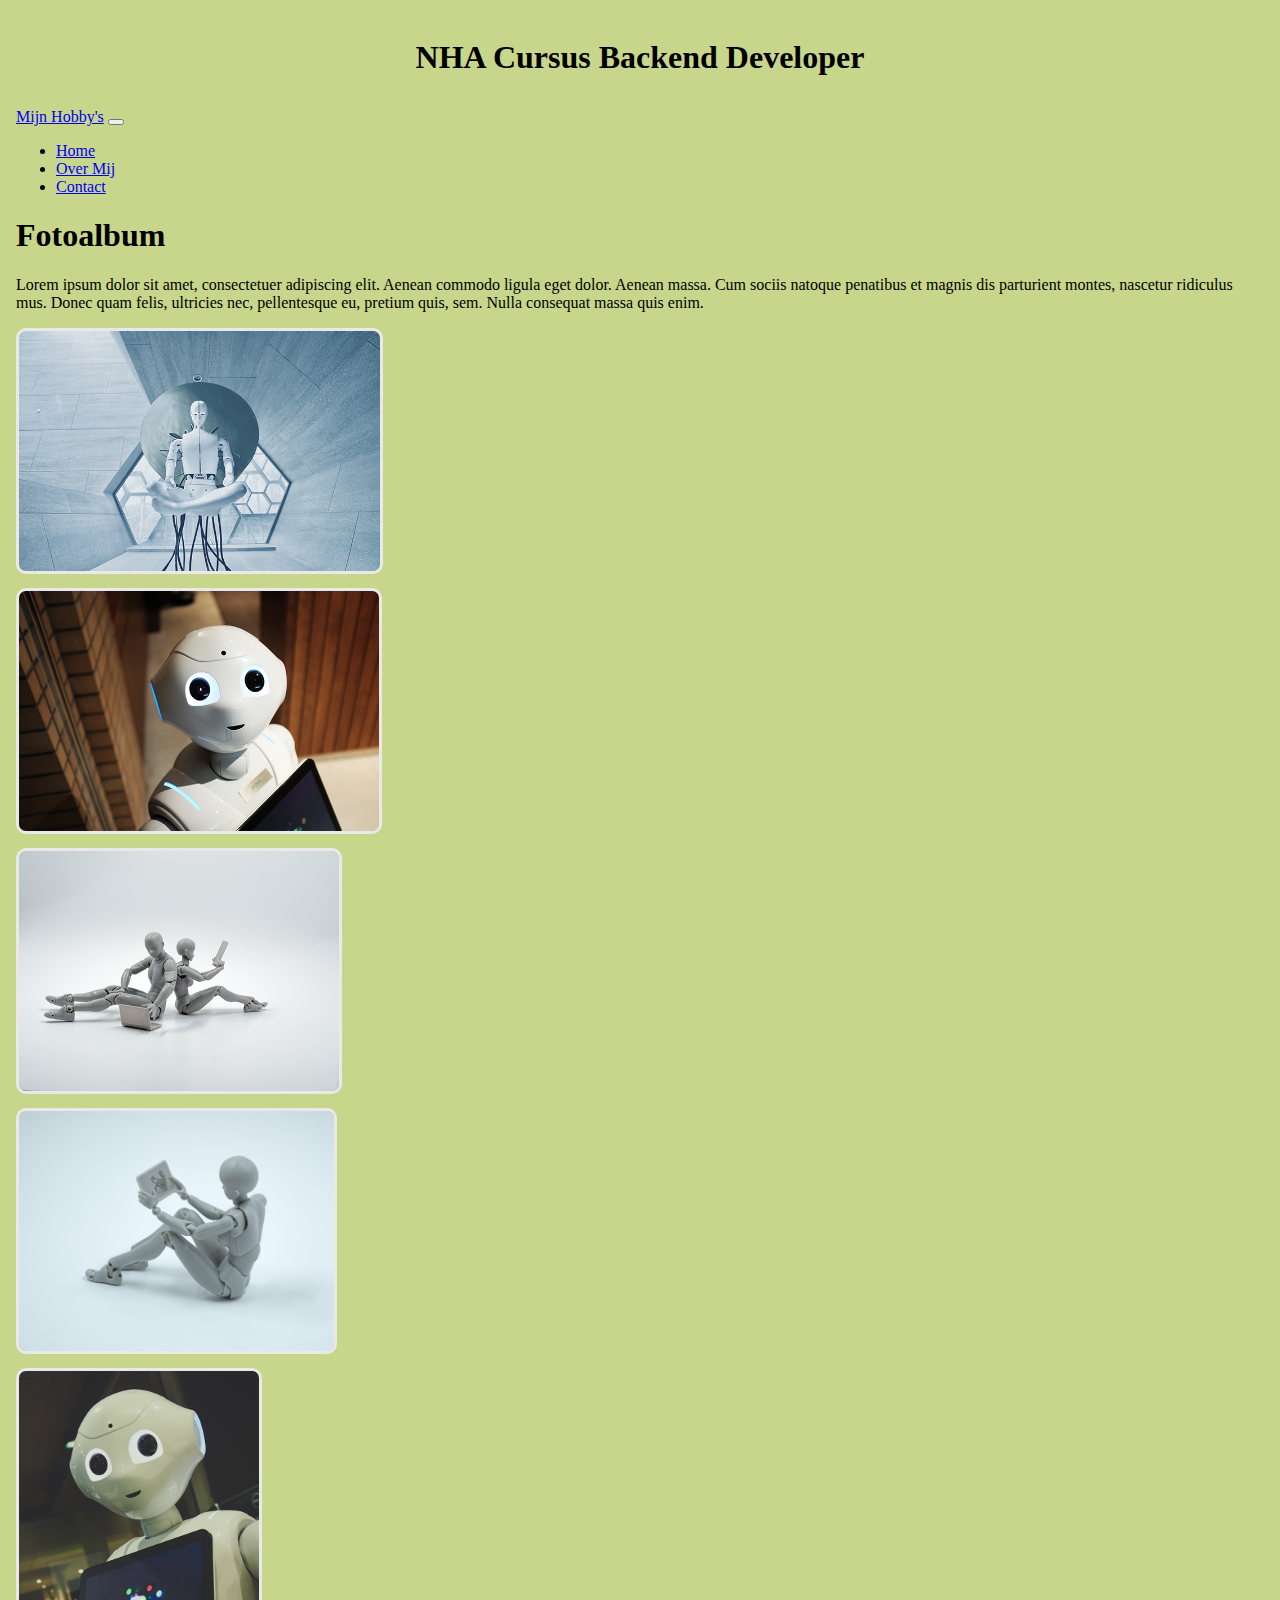
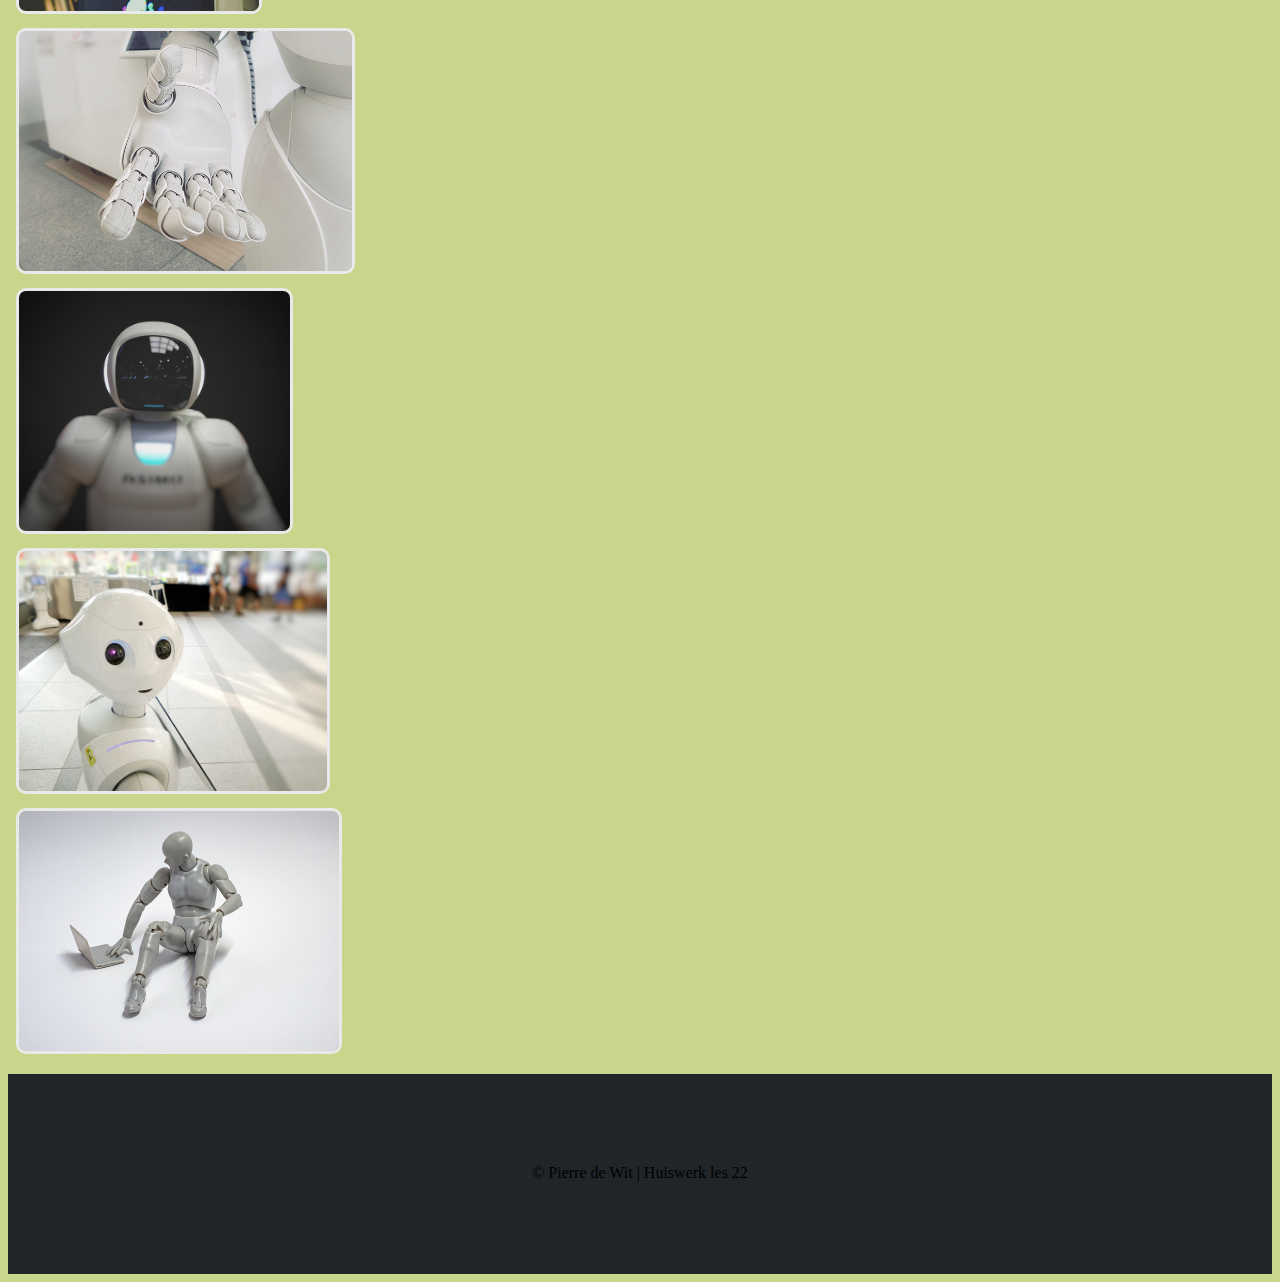
<file: index.html>
<!DOCTYPE html>
<html lang="nl">
<head>
<!-- Verplichte metatags -->
<meta charset="utf-8">
<meta name="viewport" content="width=device-width, initial-scale=1">
<!-- Bootstrap-CSS -->
<link
href="https://cdn.jsdelivr.net/npm/bootstrap@5.0.0-beta2/dist/css/bootstrap.min.css" rel="stylesheet"
integrity="sha384-BmbxuPwQa2lc/FVzBcNJ7UAyJxM6wuqIj61tLrc4wSX0szH/Ev+nYRRuWlolflfl"
crossorigin="anonymous">

<link rel="stylesheet" href="media/css/style.css">
<title>Mijn Hobby&apos;s</title>
</head>
<body>
<div class="container-sm">
    <header>
        <h1>NHA Cursus Backend Developer</h1>   
   </header>
    <nav class="navbar navbar-expand-lg navbar-dark bg-dark">
        <div class="container-fluid">
            <a class="navbar-brand" href="index.html">Mijn Hobby&apos;s</a>
            <button
            class="navbar-toggler"
            type="button"
            data-bs-toggle="collapse"
            data-bs-target="#navbarNav"
            aria-controls="navbarNav"
            aria-expanded="false"
            aria-label="Toggle navigation">
            <span class="navbar-toggler-icon"></span>
            </button>
            <div class="collapse navbar-collapse" id="navbarNav">
                <ul class="navbar-nav">
                <li class="nav-item">
                <a class="nav-link active" aria-current="page" href="index.html">Home</a>
                </li>
                <li class="nav-item">
                <a class="nav-link" href="overmij.html">Over Mij</a>
                </li>
                <li class="nav-item">
                <a class="nav-link" href="contact.html">Contact</a>
                </li>
                </ul>
            </div>
        </div>
        </nav>
        <div class="content">   
            <h1>Fotoalbum</h1>
            <p class="lead">Lorem ipsum dolor sit amet, consectetuer adipiscing elit. Aenean commodo ligula eget dolor. Aenean massa. Cum sociis natoque penatibus et magnis dis parturient montes, nascetur ridiculus mus. Donec quam felis, ultricies nec, pellentesque eu, pretium quis, sem. Nulla consequat massa quis enim.</p>
            <div class="row row-cols-3">
                <div class="col"><img class="card-img-top" src="media/images/image_1.jpg" alt="Afbeelding van een robot"></div>
                <div class="col"><img class="card-img-top"  src="media/images/image_2.jpg" alt="Afbeelding van een robot"></div>
                <div class="col"><img class="card-img-top"  src="media/images/image_3.jpg" alt="Afbeelding van een robot"></div>
                <div class="col"><img class="card-img-top"  src="media/images/image_4.jpg" alt="Afbeelding van een robot"></div>
                <div class="col"><img class="card-img-top"  src="media/images/image_5.jpg" alt="Afbeelding van een robot"></div>
                <div class="col"><img class="card-img-top"  src="media/images/image_6.jpg" alt="Afbeelding van een robot"></div>
                <div class="col"><img class="card-img-top"  src="media/images/image_7.jpg" alt="Afbeelding van een robot"></div>
                <div class="col"><img class="card-img-top"  src="media/images/image_8.jpg" alt="Afbeelding van een robot"></div>
                <div class="col"><img class="card-img-top"  src="media/images/image_9.jpg" alt="Afbeelding van een robot"></div>
            </div>
        </div>    
    <footer class="mt-auto text-white-50">
        <p>&copy; Pierre de Wit | Huiswerk les 22</p>
    </footer>
</div>
<!-- Bootstrap-JavaScript-->
<script
src="https://cdn.jsdelivr.net/npm/bootstrap@5.0.0-beta2/dist/js/bootstrap.bundle.min.js"
integrity="sha384-b5kHyXgcpbZJO/tY9Ul7kGkf1S0CWuKcCD38l8YkeH8z8QjE0GmW1gYU5S9FOnJ0"
crossorigin="anonymous">
</script>
</body>
</html>
</file>
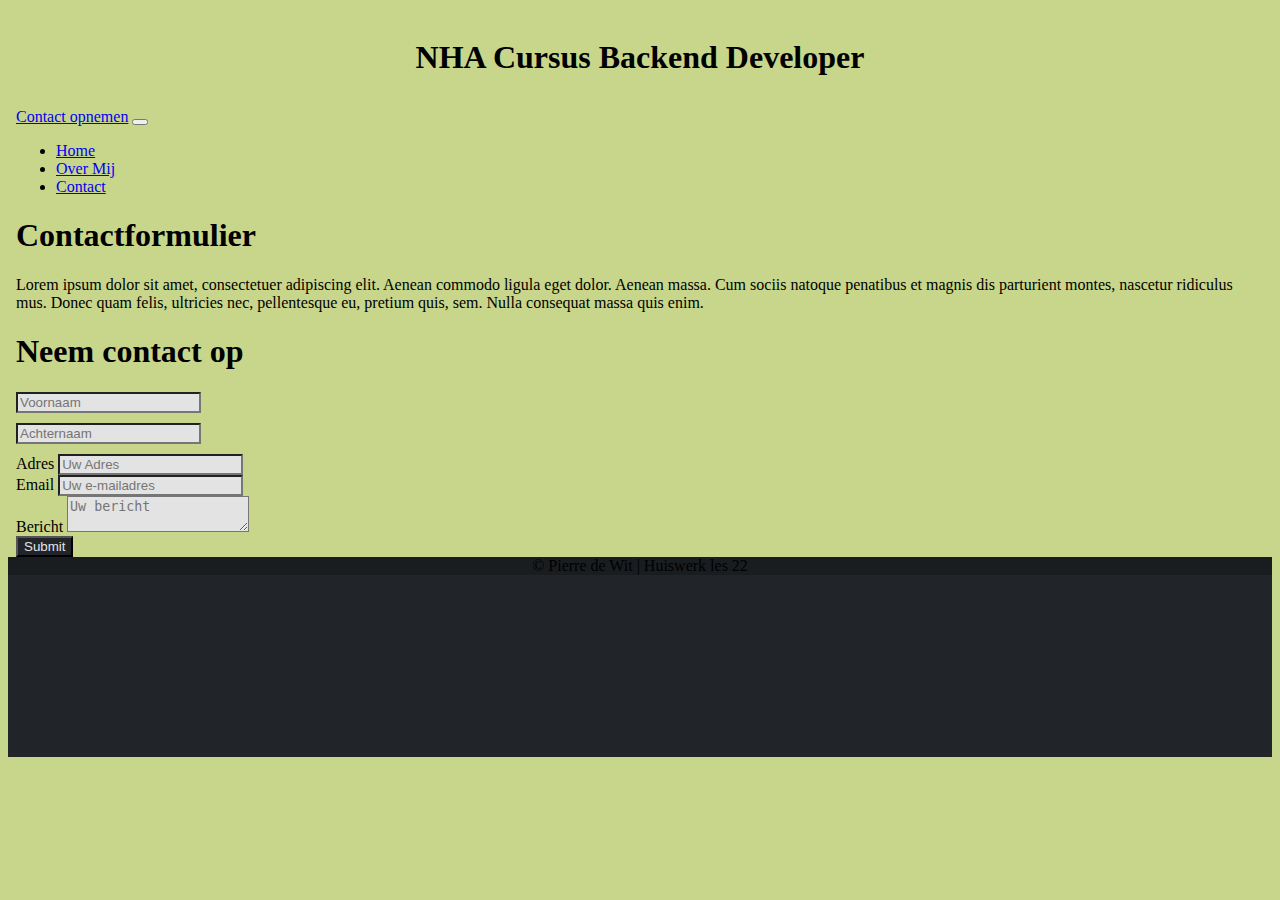
<file: contact.html>
<!DOCTYPE html>
<html lang="nl">
<head>
<!-- Verplichte metatags -->
<meta charset="utf-8">
<meta name="viewport" content="width=device-width, initial-scale=1">
<!-- Bootstrap-CSS -->
<link
href="https://cdn.jsdelivr.net/npm/bootstrap@5.0.0-beta2/dist/css/bootstrap.min.css" rel="stylesheet"
integrity="sha384-BmbxuPwQa2lc/FVzBcNJ7UAyJxM6wuqIj61tLrc4wSX0szH/Ev+nYRRuWlolflfl"
crossorigin="anonymous">

<link rel="stylesheet" href="media/css/style.css">
<title>Contact opnemen</title>
</head>
<body>
<div class="container-sm">
    <header>
         <h1>NHA Cursus Backend Developer</h1>   
    </header>
    <nav class="navbar navbar-expand-lg navbar-dark bg-dark">
        <div class="container-fluid">
            <a class="navbar-brand" href="index.html">Contact opnemen</a>
            <button
            class="navbar-toggler"
            type="button"
            data-bs-toggle="collapse"
            data-bs-target="#navbarNav"
            aria-controls="navbarNav"
            aria-expanded="false"
            aria-label="Toggle navigation">
            <span class="navbar-toggler-icon"></span>
            </button>
            <div class="collapse navbar-collapse" id="navbarNav">
                <ul class="navbar-nav">
                <li class="nav-item">
                <a class="nav-link" aria-current="page" href="index.html">Home</a>
                </li>
                <li class="nav-item">
                <a class="nav-link" href="overmij.html">Over Mij</a>
                </li>
                <li class="nav-item">
                <a class="nav-link active" href="contact.html">Contact</a>
                </li>
                </ul>
            </div>
        </div>
        </nav>
   
        <div class="content">  
    <h1>Contactformulier</h1>
    <p class="lead">Lorem ipsum dolor sit amet, consectetuer adipiscing elit. Aenean commodo ligula eget dolor. Aenean massa. Cum sociis natoque penatibus et magnis dis parturient montes, nascetur ridiculus mus. Donec quam felis, ultricies nec, pellentesque eu, pretium quis, sem. Nulla consequat massa quis enim.</p>
 

        <h1>Neem contact op</h1>    

        <form id="contact">
            <div class="row">
              <div class="col">
                <input type="text" class="form-control" placeholder="Voornaam">
              </div>
              <div class="col">
                <input type="text" class="form-control" placeholder="Achternaam">
              </div>
            </div>
            <div class="form-group"> 
                <label for="Adres">Adres</label>
                <input class="form-control" type="text"  name="Adres"   placeholder="Uw Adres">
            </div>
            <div class="form-group">     
                <label for="Email">Email</label>
                <input class="form-control" type="Email" placeholder="Uw e-mailadres">
            </div>
            <div class="form-group"> 
                <label for="Bericht">Bericht</label>
                <textarea  class="form-control" name="Bericht" placeholder="Uw bericht"></textarea>
            </div>
          
            <div class="col-auto my-1">
                <button type="submit" class="btn btn-primary">Submit</button>
           </div>
          </form>
        </div> 

    
    <footer class="mt-auto text-white-50">
        <div class="text-center p-3" style="background-color: rgba(0, 0, 0, 0.2);">
            &copy; Pierre de Wit | Huiswerk les 22
        </div>   
    </footer>
</div>
<!-- Bootstrap-JavaScript-->
<script
src="https://cdn.jsdelivr.net/npm/bootstrap@5.0.0-beta2/dist/js/bootstrap.bundle.min.js"
integrity="sha384-b5kHyXgcpbZJO/tY9Ul7kGkf1S0CWuKcCD38l8YkeH8z8QjE0GmW1gYU5S9FOnJ0"
crossorigin="anonymous">
</script>
</body>
</html>
</file>
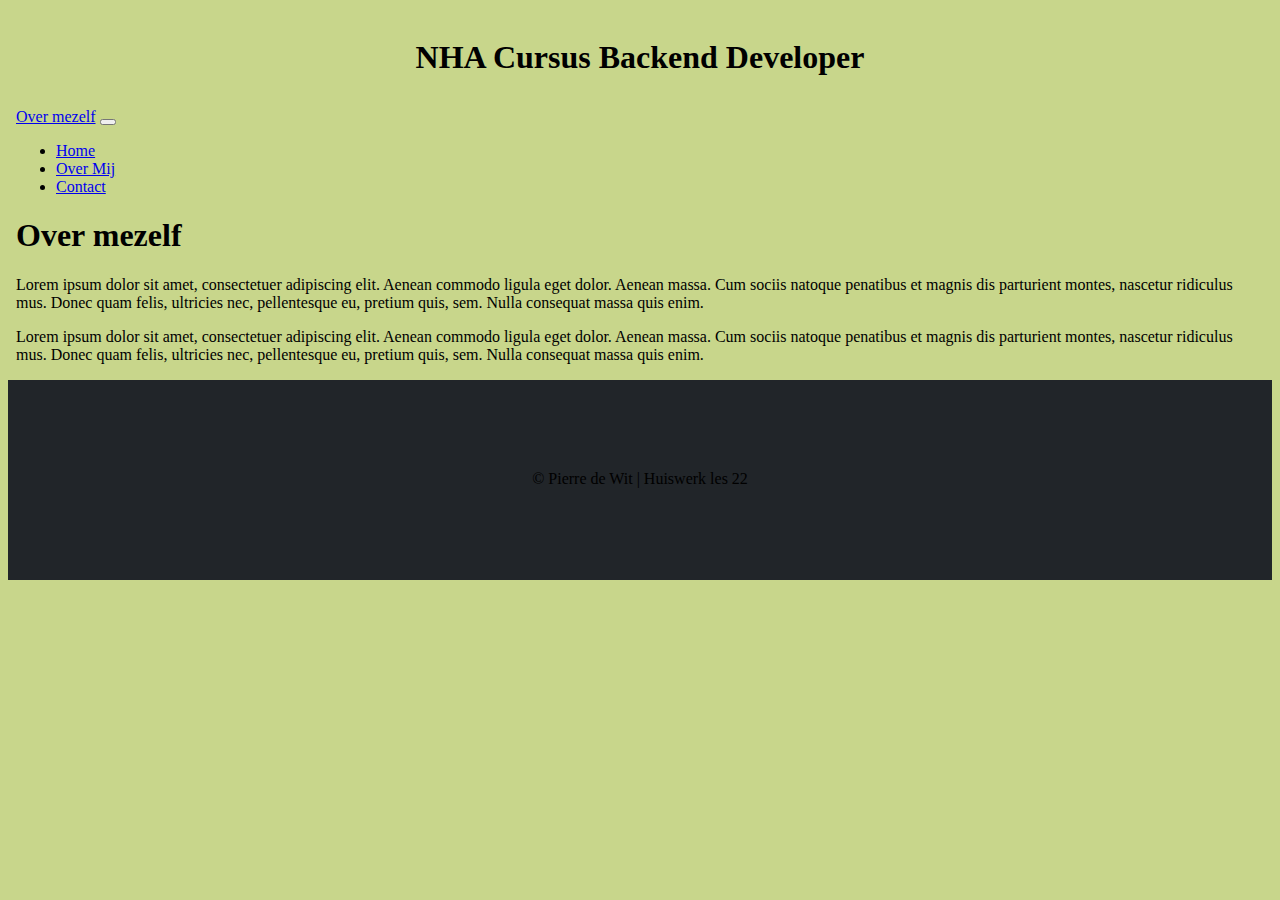
<file: overmij.html>
<!DOCTYPE html>
<html lang="nl">
<head>
<!-- Verplichte metatags -->
<meta charset="utf-8">
<meta name="viewport" content="width=device-width, initial-scale=1">
<!-- Bootstrap-CSS -->
<link
href="https://cdn.jsdelivr.net/npm/bootstrap@5.0.0-beta2/dist/css/bootstrap.min.css" rel="stylesheet"
integrity="sha384-BmbxuPwQa2lc/FVzBcNJ7UAyJxM6wuqIj61tLrc4wSX0szH/Ev+nYRRuWlolflfl"
crossorigin="anonymous">

<link rel="stylesheet" href="media/css/style.css">
<title>Over mezelf</title>
</head>
<body>
<div class="container-sm">
    <header>
        <h1>NHA Cursus Backend Developer</h1>   
   </header>
    <nav class="navbar navbar-expand-lg navbar-dark bg-dark">
        <div class="container-fluid">
            <a class="navbar-brand" href="#">Over mezelf</a>
            <button
            class="navbar-toggler"
            type="button"
            data-bs-toggle="collapse"
            data-bs-target="#navbarNav"
            aria-controls="navbarNav"
            aria-expanded="false"
            aria-label="Toggle navigation">
            <span class="navbar-toggler-icon"></span>
            </button>
            <div class="collapse navbar-collapse" id="navbarNav">
                <ul class="navbar-nav">
                <li class="nav-item">
                <a class="nav-link active" aria-current="page" href="index.html">Home</a>
                </li>
                <li class="nav-item">
                <a class="nav-link active" href="overmij.html">Over Mij</a>
                </li>
                <li class="nav-item">
                <a class="nav-link" href="contact.html">Contact</a>
                </li>
                </ul>
            </div>
        </div>
        </nav>
        <div class="content"> 
          <h1>Over mezelf</h1>
            <p class="lead">Lorem ipsum dolor sit amet, consectetuer adipiscing elit. Aenean commodo ligula eget dolor. Aenean massa. Cum sociis natoque penatibus et magnis dis parturient montes, nascetur ridiculus mus. Donec quam felis, ultricies nec, pellentesque eu, pretium quis, sem. Nulla consequat massa quis enim.</p>
            <p class="lead">Lorem ipsum dolor sit amet, consectetuer adipiscing elit. Aenean commodo ligula eget dolor. Aenean massa. Cum sociis natoque penatibus et magnis dis parturient montes, nascetur ridiculus mus. Donec quam felis, ultricies nec, pellentesque eu, pretium quis, sem. Nulla consequat massa quis enim.</p>
    </div>
    <footer class="mt-auto text-white-50">
        <p>&copy; Pierre de Wit | Huiswerk les 22</p>
    </footer>
</div>
<!-- Bootstrap-JavaScript-->
<script
src="https://cdn.jsdelivr.net/npm/bootstrap@5.0.0-beta2/dist/js/bootstrap.bundle.min.js"
integrity="sha384-b5kHyXgcpbZJO/tY9Ul7kGkf1S0CWuKcCD38l8YkeH8z8QjE0GmW1gYU5S9FOnJ0"
crossorigin="anonymous">
</script>
</body>
</html>
</file>
<file: media/css/style.css>
/*
    CONTAINER
*/
.container, .container-fluid, .container-lg, .container-md, .container-sm, .container-xl, .container-xxl {
  padding-right:0px;
  padding-left:0px;
}

.navbar {
  padding-left: .5rem;
  padding-right: .5rem;
}

.content {
  padding-left: .5rem;
  padding-right: .5rem;
}

/*
    FOOTER / HEADER / BODY
*/
body{
  background-color: #c8d68b;
    padding: 0px;

  }
  header, footer {
    text-align: center;
  }
  
header {
  padding-top:10px;
  padding-bottom:10px;
}


  footer {
    background-color: #212529;
    min-height: 200px;
    width:100%;
  }
  
  footer p {
    padding-top: 90px;
  }


/* BODY */

.col{
  margin-bottom: 10px;
}

.col img {
/*
// REGELT BOOTSTRAP
    height:100%;
    
    width:100%;
    max-width: 320px;
    margin-bottom: 15px;
    display: block;
    margin-left: auto;
    margin-right: auto;
*/
max-height: 240px;
    border-radius: 10px;
    border-style: solid;
    border-color: #e9e9e9;  


  }


  /* FROM STYLE */
  .btn {
    color:#e3e3e3;
    background-color:#212529;
  }

  #contact .form-control {
    background-color: #e3e3e3;
  }
</file>
